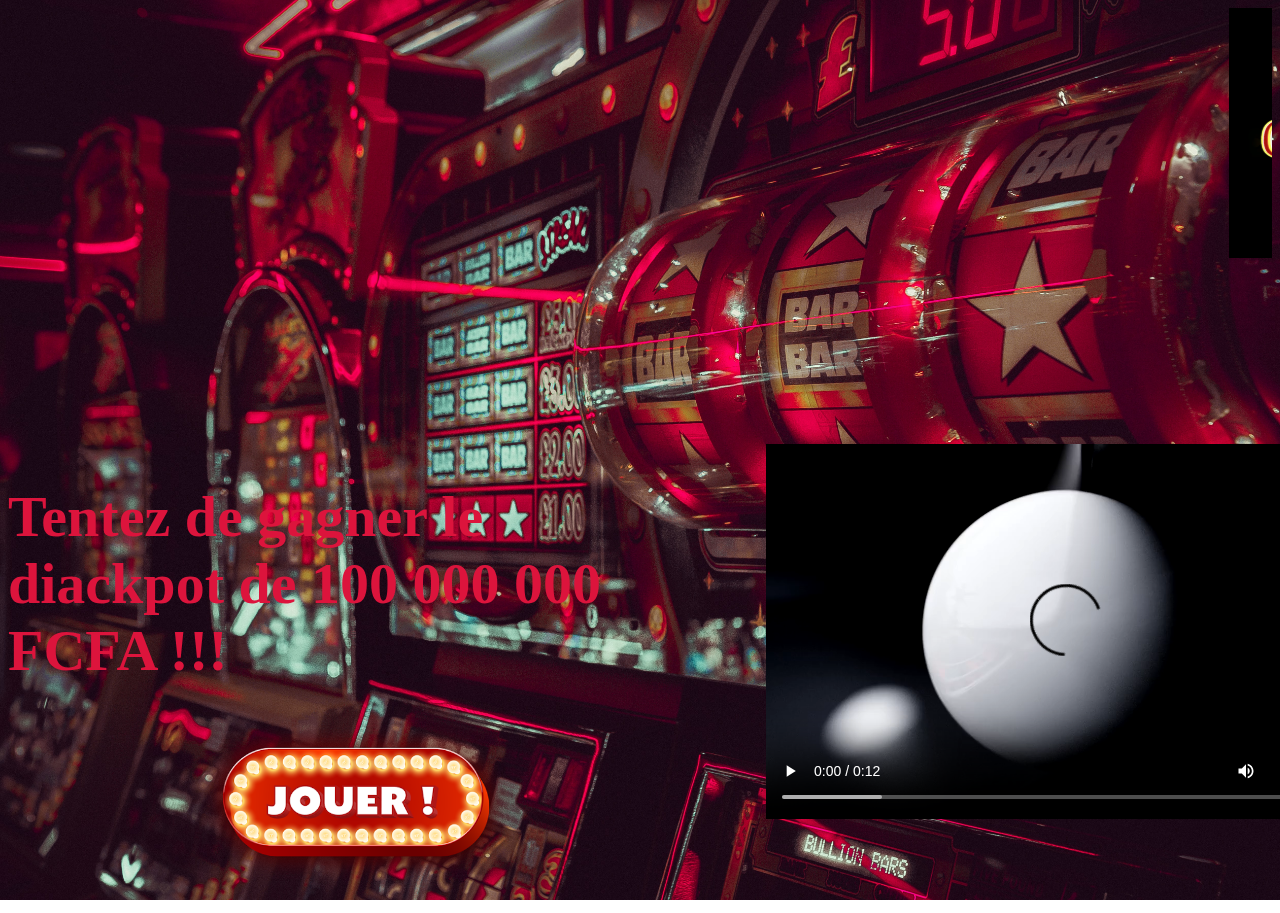
<file: index.html>
<!DOCTYPE html>
<html lang="en">

<head>
    <meta charset="UTF-8">
    <meta name="viewport" content="width=device-width, initial-scale=1.0">
    <link rel="stylesheet" href="./roulette.css">

    <title>Document</title>

</head>

<body>

    <div>
        <marquee scrollamount="5" direction="4">
        <img src="./images/casino01.png" class="img">
        <img src="./images/casino02.jpeg" class="img">
        <img src="./images/icone.jpg" class="img">
        <img src="./images/images.jpg" class="img">
        <img src="./images/Roulette1.jpg" class="img">
        <img src="./images/Roulette2.jpg" class="img">
        <img src="./images/Casino1.jpg" class="img">
        <img src="./images/Casino2.jpg" class="img">
    </marquee>
    </div>
    <div>
       <marquee scrollamount="20" behavior="" direction="">
           <h1 id="bienvenu">
            Bienvenue dans notre casino
        </h1>
    </marquee>
    </div>
    <div>
        <div id="jeu">
            <h1 id="jackpot">
                Tentez de gagner le diackpot de 100 000 000 FCFA !!!
            </h1>
            <a href="./casino.html"><img src="./images/unnamed.png" id="btn"></a>
        </div>
        <div id="video">
            <video src="./images/3d roulette animations - 3d roulette model - order.mp4" autoplay loop controls
                width="600px" autoplay></video>
        </div>
    </div>
</body>

</html>
</file>
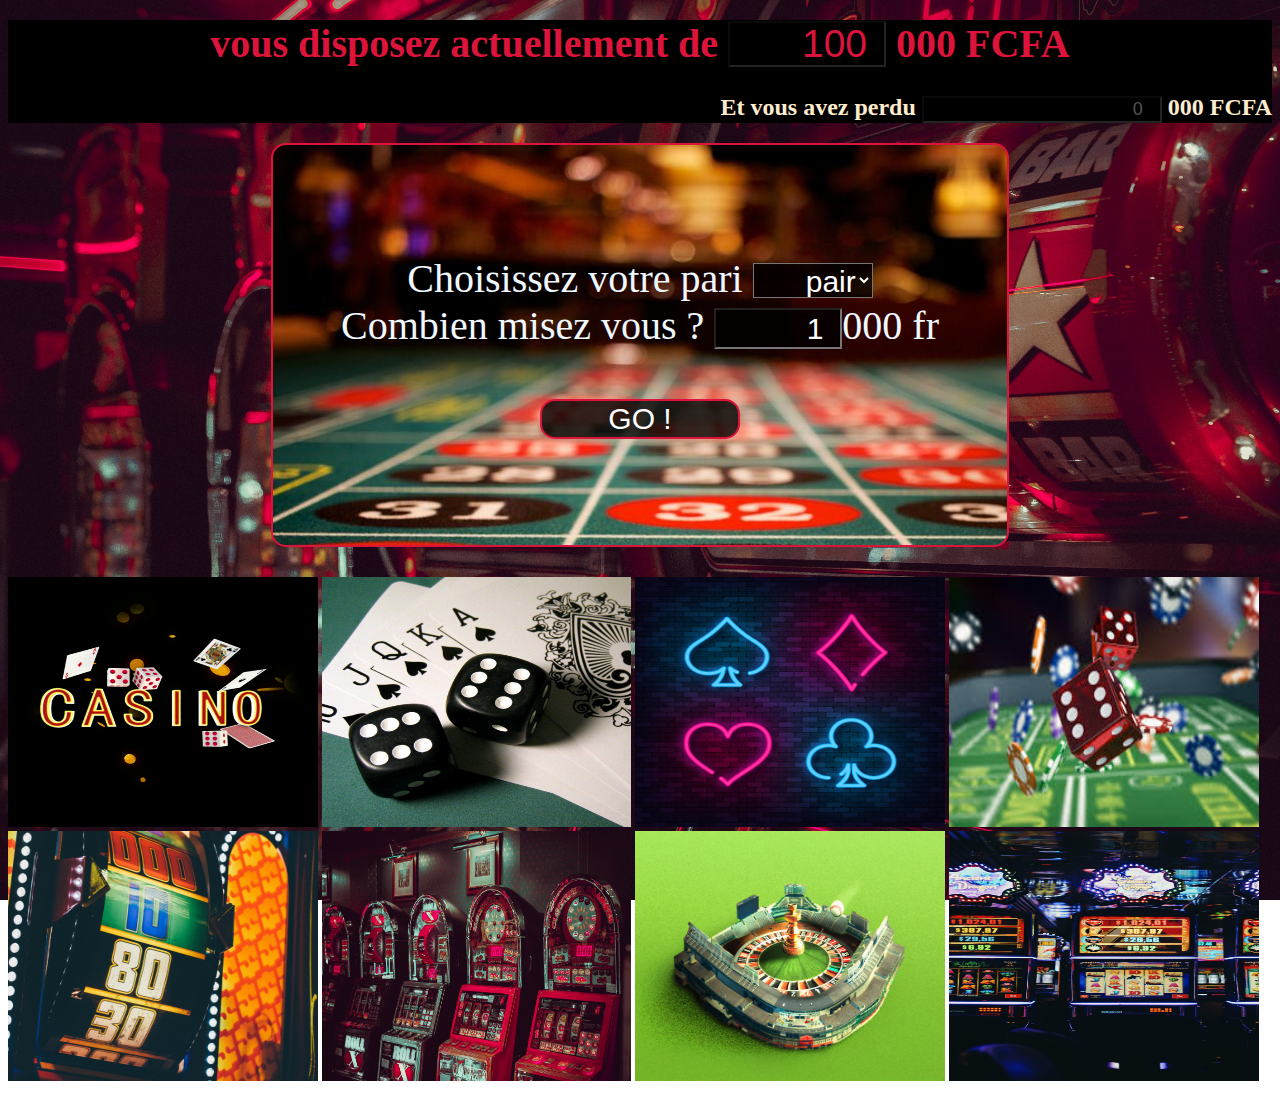
<file: casino.html>
<!DOCTYPE html>
<html lang="en" dir="ltr">

<head>
  <meta charset="utf-8">
  <title>CASINO</title>
  <link rel="stylesheet" href="roulette.css">
  <script src="./roulette.js"></script>
</head>

<body>
  
  <div style="background-color: black;">
    <h1 id="ligne">
      vous disposez actuellement de <input type="number" name="" id="solde" disabled value="100" > 000 FCFA
    </h1>
    <h2 style="text-align: end; color: blanchedalmond;">
      Et vous avez perdu <input type="number" name="" id="perte" disabled value="0" style="text-align: end;font-size: large; background-color: black;" > 000 FCFA
    </h2>
  </div>

  <div id="zone">

    <div id="form">
      <div>
        <label for="select">Choisissez votre pari</label>
        <select id="pari" required class="input">
          <option value="pair">pair</option>
          <option value="impair">impair</option>
          <option value="1">1</option>
          <option value="2">2</option>
          <option value="3">3</option>
          <option value="4">4</option>
          <option value="5">5</option>
          <option value="6">6</option>
          <option value="7">7</option>
          <option value="8">8</option>
          <option value="9">9</option>
          <option value="10">10</option>
          <option value="11">11</option>
          <option value="12">12</option>
          <option value="13">13</option>
          <option value="14">14</option>
          <option value="15">15</option>
          <option value="16">16</option>
          <option value="17">17</option>
          <option value="18">18</option>
          <option value="19">19</option>
          <option value="20">20</option>
          <option value="21">21</option>
          <option value="22">22</option>
          <option value="23">23</option>
          <option value="24">24</option>
          <option value="25">25</option>
          <option value="26">26</option>
          <option value="27">27</option>
          <option value="28">28</option>
          <option value="29">29</option>
          <option value="30">30</option>
          <option value="31">31</option>
          <option value="32">32</option>
          <option value="33">33</option>
          <option value="34">34</option>
          <option value="35">35</option>
          <option value="36">36</option>
        </select>
      </div>
      <div>
        <label for="mise">Combien misez vous ?</label>
        <input type="number" id="mise" placeholder="x 1000 FCFA" class="input" value="1">000 fr
      </div>

      <div>
        <button id="btnGo" onclick="roulette()">GO !</button>
      </div>

    </div>

  </div>
  <div style="margin-top: 30px;">
    
    <img src="./images/casino01.png" class="img">
    <img src="./images/casino02.jpeg" class="img">
    <img src="./images/icone.jpg" class="img">
    <img src="./images/images.jpg" class="img">
    <img src="./images/essai-fond1.jpg" class="img">
    <img src="./images/Roulette5.jpg" class="img">
    <img src="./images/Roulette3.jpg" class="img">
    <img src="./images/Roulette4.jpg" class="img">

    
  
</div>

</body>

</html>
</file>
<file: roulette.css>
#ligne{
    text-align: center;
    font-size: 40px;
    font-family: Cambria, Cochin, Georgia, Times, 'Times New Roman', serif;
    margin-top: 20px;
    color: crimson;
  }
  #solde{
    height: 40px;
    font-size: 39px;
    width: 150px;
    text-align: end;
    background-color: rgba(0, 0, 0, 0.8);
    color: crimson;
  }
  #video{
    width: 40%; 
    float:right;
    margin-bottom: 90px;
  }
  .img{
    width: 24.5%;
    height: 250px;
  }
  
  #bienvenu{
    font-size: 70px;
    text-align: center;
    font-family: cursive;
    color: cornsilk;
  }
  #jeu{
    float: left;
    width: 50%;
  }
  #jackpot{
    color: rgb(220, 20, 60);
    font-size:58px;
  }
  #btn{
    width: 50%;
    margin-left: 30%;
  }
  #btn:hover{
    
    transform: scale(1.3);
  }
  #zone{
    background: url("./images/bg.jpg");
    width: 58%;
    border: crimson 2px solid;
    border-radius: 15px;
    height: 400px;
    margin: 0 auto;
  }
  .input{
   width: 120px;
   height: 35px;
   background: rgba(0, 0, 0, 0.8);
   color: white;
   font-size: 30px;
   text-align: end;
  }
  #form{
    margin-top: 15%;
    text-align:center;
    font-size: 40px;
    color: aliceblue;
  }
  #btnGo{
    width: 200px;
    font-size: 30px;
    border-radius: 15px;
    border: 2px crimson solid;
    background: rgba(0, 0, 0, 0.8); 
    color: #fff;
    margin-top: 50px;
  }
  #btnGo:hover{
    
    font-size: 50px;
    border-radius: 15px;
    
    background: crimson; 
    color: black;
    
  }
  body{
      background-image: url(./images/essai-fond3.jpg);
      background-repeat: no-repeat;
      background-attachment: fixed;
      background-size: cover;
  }
</file>
